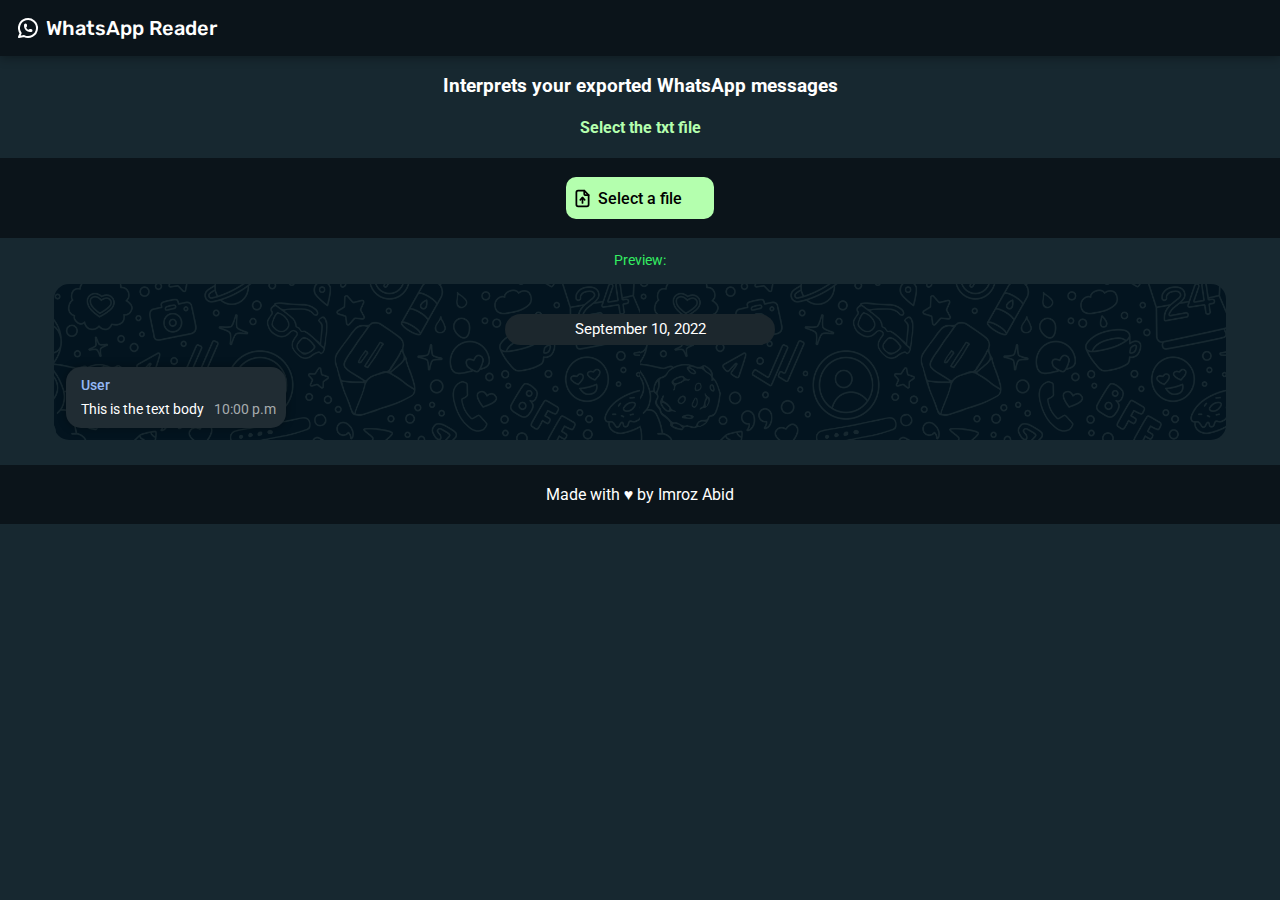
<file: index.html>
<!doctype html>
<html lang="en"><head>
<meta charset="UTF-8">
<meta name="viewport" content="width=device-width, initial-scale=1">
<meta name="theme-color" content="#172830">
<meta name="mobile-web-app-capable" content="yes">
<link rel="icon" href="../favicon.ico" sizes="any">
<link rel="icon" href="favicon.svg" type="image/svg+xml">
<link rel=icon href=assets/images/iconreader.png>
<link rel=stylesheet type=text/css href=assets/css/styles.css>
<link rel="dns-prefetch" href="https://fonts.gstatic.com">
<link rel=preconnect href=https://fonts.gstatic.com>
<link href="https://fonts.googleapis.com/css2?family=Roboto:wght@400;500;700&display=swap" rel=stylesheet>
<link href="https://fonts.googleapis.com/css2?family=Rubik:wght@300;400;500;700&display=swap" rel=stylesheet>
<link rel=preload href=assets/js/program.js  as=script crossorigin=anonymous>
<title>WhatsApp Reader</title>
</head>
<header>
<div id=headercont>
<div>
 <svg xmlns="http://www.w3.org/2000/svg" width="24" height="24" id="logoapp" viewBox="0 0 24 24" stroke-width="2" stroke="currentColor" fill="none" stroke-linecap="round" stroke-linejoin="round"><path stroke="none" d="M0 0h24v24H0z" fill="none"></path><path d="M3 21l1.65 -3.8a9 9 0 1 1 3.4 2.9l-5.05 .9"></path><path d="M9 10a0.5 .5 0 0 0 1 0v-1a0.5 .5 0 0 0 -1 0v1a5 5 0 0 0 5 5h1a0.5 .5 0 0 0 0 -1h-1a0.5 .5 0 0 0 0 1"></path></svg>
<span id=wareader>WhatsApp Reader</span>
</div>
<div id=reload>
<div id=reloader onclick=location.reload(false)></div>
</div>
</div>
</header>
<body>
<h3 id=titulo>Interprets your exported WhatsApp messages</h3>
<h4 id=subtitulo>Select the txt file</h4>
<div id=entrada>
<label for=archivo id=labArch>Select a file</label>
<input type=file id=archivo accept=".txt">
<div id=configs>
<h3 id=txtusr>Active user</h3>
<select name=prueba id=optionpov>
</select>
</div>
</div>
<p id=parraf>Preview:</p>
<p id=userParraf>Users in the conversation:</p>
<div id=contUsers>
</div>
<div id=area>
<div id=containall>
<p id=dia>September 10, 2022</p>
</div>
<div id=containmsg class=oth>
<div id=msg>
<div id=elements>
<p id=us>User</p>
<p id=cuerpo>This is the text body</p>
</div>
<p id=fecha>10:00 p.m</p>
</div>
</div>
</div>
<footer>
<div id=footarea>
<div id=final>
<span id=txtFinal>Made with ♥ by Imroz Abid</span>
</div>
</footer>
<script src=assets/js/program.js></script>
</body>
</html>
</file>
